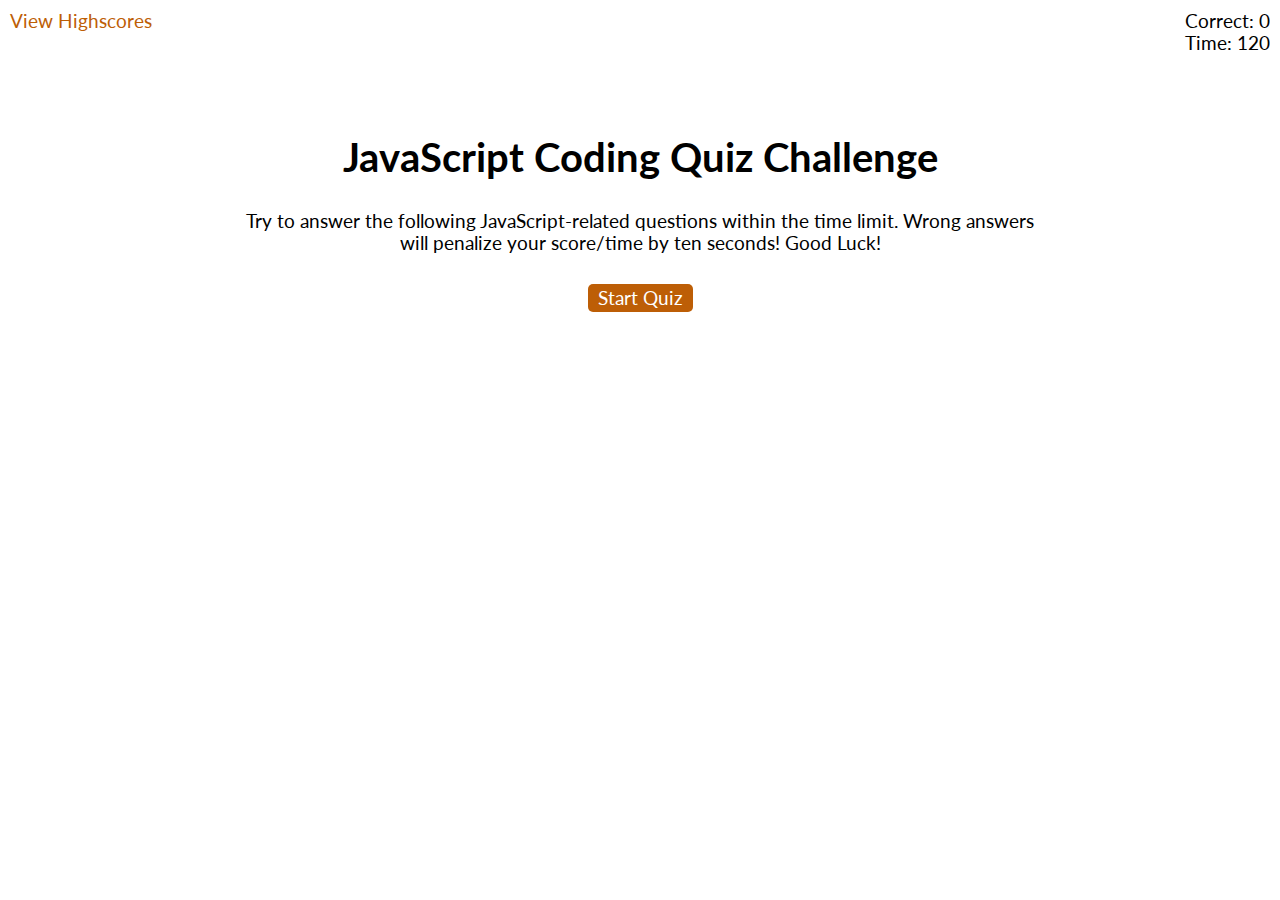
<file: index.html>
<!DOCTYPE html>
<html lang="en">

<head>
    <meta charset="UTF-8">
    <meta http-equiv="X-UA-Compatible" content="IE=edge">
    <meta name="viewport" content="width=device-width, initial-scale=1.0">
    <title>JavaScript Quiz!</title>

    <!-- Stylesheet Links -->
    <link rel="stylesheet" href="./Assets/css/normalize.css">
    <link rel="stylesheet" href="./Assets/css/style.css">

    <!-- Google Fonts -->
    <link rel="preconnect" href="https://fonts.gstatic.com">
    <link href="https://fonts.googleapis.com/css2?family=Lato:wght@100;300;400;700&display=swap" rel="stylesheet">
</head>

<body>
    <!-- Header with link to highscores, the game's timer, and correct answer totals -->
    <header>
        <a href="./Assets/html/highscores.html">View Highscores</a>
        <div>
            <p>Correct: <span id="correctAnswers">0</span></p>
            <p>Time: <span id="timerValue">120</span></p>
        </div>
    </header>

    <main class="contentBlock">

        <!-- The start screen of the game with instruction on gameplay -->
        <section id="startScreen">
            <h1>JavaScript Coding Quiz Challenge</h1>
            <p>Try to answer the following JavaScript-related questions within the time limit. Wrong answers will
                penalize your score/time by ten seconds! Good Luck!</p>
            <div class="centerContent">
                <button id="startQuizButton">Start Quiz</button>
            </div>
        </section>

        <div class="leftAlignment">

            <!-- Questions are loaded into structure -->
            <section class="hidden" id="questionScreen">
                <h3 id="questionCountDown">12</h3>
                <h1 id="theQuestion">The question will appear here:</h1>
                <div id="buttonContainer">
                    <!-- Answer buttons are generated in JS and appended here -->
                </div>
            </section>

            <!-- Game finished score with intials submission form -->
            <section class="hidden" id="finishScreen">
                <h1>Finished!</h1>
                <p>Your final score is <span id="answeredCorrectScore">10</span> correct answers with <span
                        id="finalScoreTime">0</span> seconds remaining.</p>
                <form id="initalsForm">
                    <label>Enter initials:</label>
                    <input type="text" id="initials">
                    <input type="submit" id="submitInitialsButton" value="Submit">
                </form>
            </section>

            <!-- Response to answer choice -->
            <h2 class="correct hidden">Correct!</h2>
            <h2 class="wrong hidden">Wrong!</h2>
        </div>
    </main>

    <!-- JavaScript links -->
    <script src="./Assets/js/questions.js"></script>
    <script src="./Assets/js/script.js"></script>
</body>

</html>
</file>
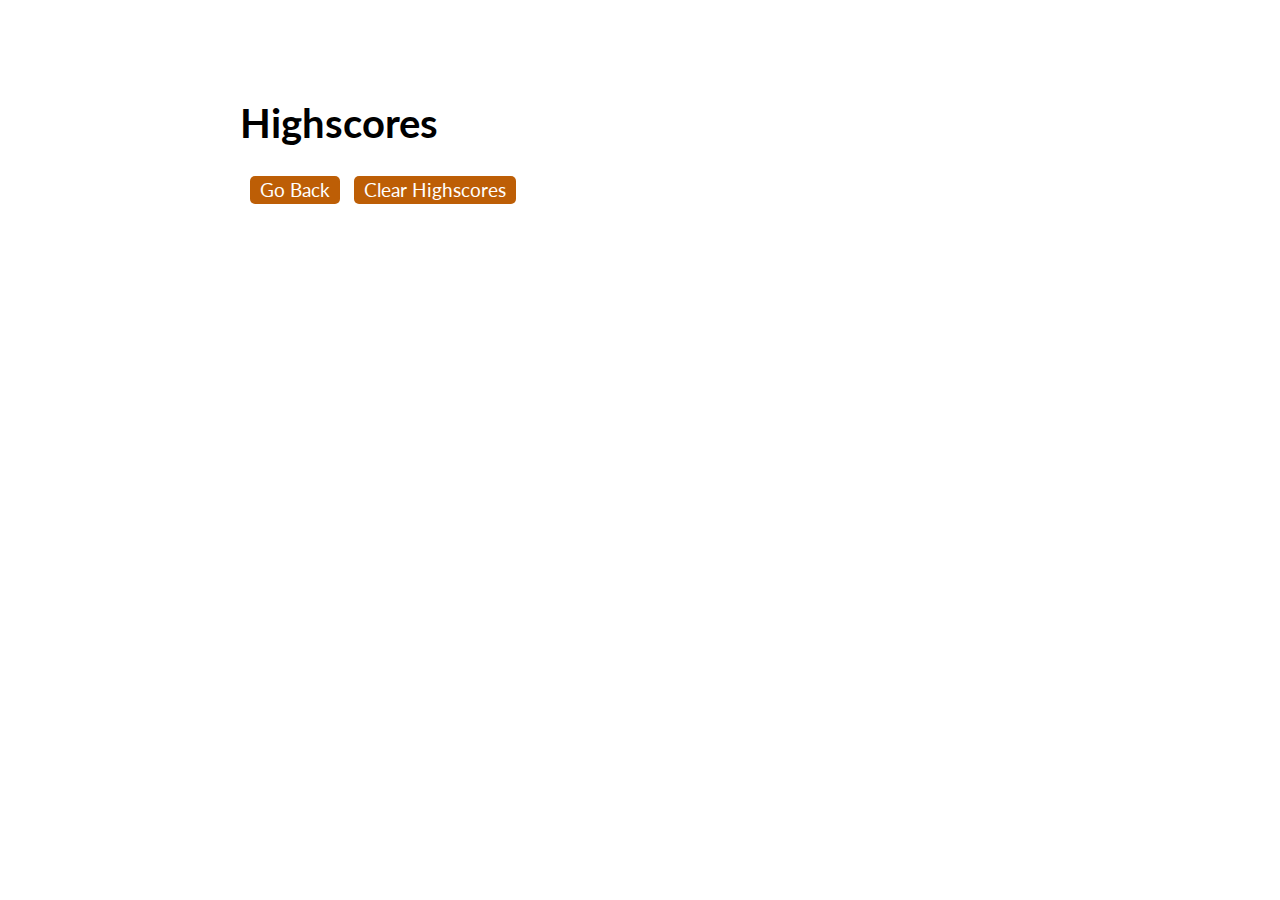
<file: Assets/html/highscores.html>
<!DOCTYPE html>
<html lang="en">

<head>
    <meta charset="UTF-8">
    <meta http-equiv="X-UA-Compatible" content="IE=edge">
    <meta name="viewport" content="width=device-width, initial-scale=1.0">
    <title>Highscores</title>

    <!-- Stylesheet Links -->
    <link rel="stylesheet" href="../css/normalize.css">
    <link rel="stylesheet" href="../css/style.css">

    <!-- Google Fonts -->
    <link rel="preconnect" href="https://fonts.gstatic.com">
    <link href="https://fonts.googleapis.com/css2?family=Lato:wght@100;300;400;700&display=swap" rel="stylesheet">
</head>

<body>
    <!-- Highscores list and buttons -->
    <section class="contentBlock leftAlignment highscoresBlock">
        <h1>Highscores</h1>
        <ul id="highscoresList">
            <!-- Highscores list items will be appended here -->
        </ul>
        <a href="../../index.html">
            <button>Go Back</button>
        </a>
        <button id="clearHighscoresButton">Clear Highscores</button>
    </section>

    <!-- JavaScript links -->
    <script src="../js/highscores.js"></script>
</body>

</html>
</file>
<file: Assets/css/style.css>
/* Global Attributes and Variables */
* {
  font-family: 'Lato', sans-serif;
}

:root {
  --buttonColor: #bd5e06;
  --buttonColorHover: #db8a3e;
  --listColorOne: #ffe7d1;
  --listColorTwo: #fcf4ed;
  --lightText: white;
  --correctWrong: #bbb;
}

/* --------------------------------------------------------------- */

/* Element Styles */
h1 {
  font-size: 2.5rem;
}

h2 {
  font-size: 2rem;
  font-weight: 500;
  font-style: italic;
  color: var(--correctWrong);
  border-top: 2px solid var(--correctWrong);
  flex: 0 1 800px;
  padding-top: 10px;
}

a {
  text-decoration: none;
  color: var(--buttonColor);
}

p,
label,
li {
  font-size: 1.2rem;
  margin: 0;
  list-style: none;
}

li {
  padding: 2px;
  padding-left: 4px;
}

ul {
  padding: 0;
  margin: 30px 0;
}

/* --------------------------------------------------------------- */

/* Alternating highscores list colors */
li:nth-child(odd) {
  background-color: var(--listColorOne);
}

li:nth-child(even) {
  background-color: var(--listColorTwo);
}

/* --------------------------------------------------------------- */

/* Header Styles */
header {
  display: flex;
  justify-content: space-between;
  align-items: flex-start;
  font-size: 1.2rem;
  padding: 0;
  margin: 10px;
  margin-bottom: 80px;
}

header p {
  text-align: right;
}

/* --------------------------------------------------------------- */

/* Content Block Styles */
.contentBlock {
  margin: auto;
  width: 800px;
}

.contentBlock h1,
.contentBlock p {
  text-align: center;
  margin-bottom: 30px;
}

/* --------------------------------------------------------------- */

/* Button Styles */
button,
#submitInitialsButton {
  border: none;
  border-radius: 5px;
  padding: 3px 10px;
  margin: 0 auto;
  margin-bottom: 5px;
  background-color: var(--buttonColor);
  color: var(--lightText);
  position: relative;
  font-size: 1.2rem;
}

button:hover,
#submitInitialsButton:hover {
  background-color: var(--buttonColorHover);
}

/* --------------------------------------------------------------- */

/* Tweaking Styles */
.leftAlignment h1,
.leftAlignment p {
  text-align: left;
}

.leftAlignment button {
  display: block;
  margin-left: 10px;
}

.highscoresBlock h1 {
  margin-top: 100px;
  margin-bottom: 0;
}

.highscoresBlock button {
  display: inline;
}

.centerContent {
  display: flex;
  justify-content: center;
}

/* Applied in JS to alter game state */
.hidden {
  display: none;
}

/* --------------------------------------------------------------- */

/* Question Countdown Background */
#questionScreen {
  position: relative;
}

#questionCountDown {
  position: absolute;
  font-size: 15rem;
  margin: 0;
  padding: 0;
  left: 50%;
  top: 0;
  transform: translate(-50%);
  opacity: 5%;
}

/* --------------------------------------------------------------- */

/* Media Queries */
@media screen and (max-width: 860px) {
  .contentBlock {
    width: 93%;
  }
}

@media screen and (max-width: 499px) {
  h1,
  h2 {
    font-size: 1.5rem;
  }

  p,
  label,
  li {
    font-size: 1rem;
  }

  button:hover,
  #submitInitialsButton:hover {
    background-color: var(--buttonColor);
  }
}
</file>
